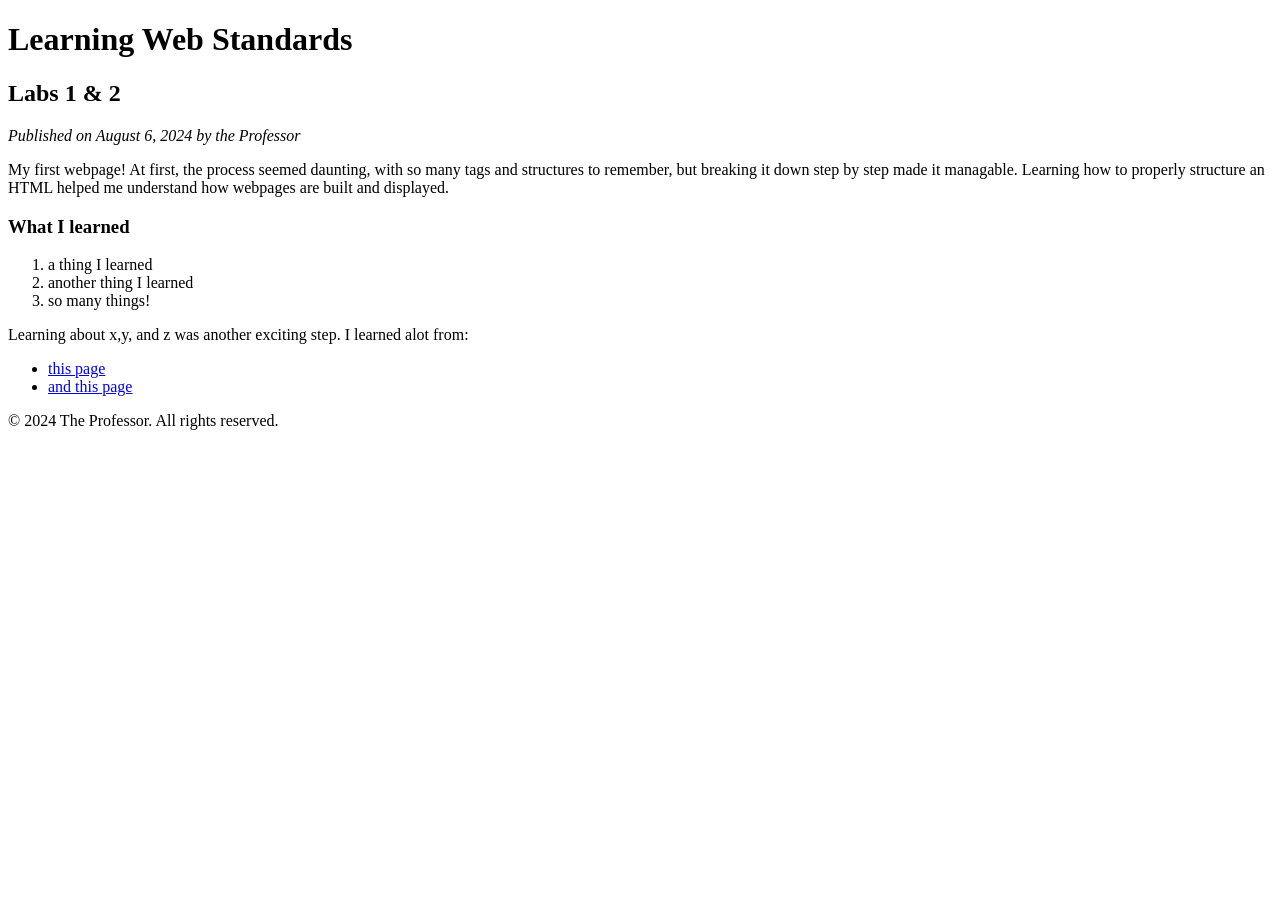
<file: lab02/index.html>
<!DOCTYPE html>
<html lang="en">
<head>
        <meta charset="UTF-8">
        <title>Learning Web Standards</title>
    </head>
    <body>
        <H1>Learning Web Standards</H1>
        <h2>Labs 1 & 2</h2>
        <p><i>Published on August 6, 2024 by the Professor</i></p>
        <p>My first webpage! At first, the process seemed daunting, with so many tags and structures to remember, but breaking it down step by step made it managable. Learning how to properly structure an HTML helped me understand how webpages are built and displayed.</p>
        <h3><strong>What I learned</strong></h3>
        <ol>
            <li>a thing I learned</li>
            <li>another thing I learned</li>
            <li>so many things!</li>
        </ol>
        <p>Learning about x,y, and z was another exciting step. I learned alot from:</p>
        <ul>
        <li><a href="https://youtu.be/tqWXteVXo-A?si=HqeXyAaRmDcEqBVT">this page</a></li>
        <li><a href="https://youtu.be/K95wqGpuNN0?si=2a1wZiMX39IHExAW">and this page</a></li>
        </ul>
        <p>© 2024 The Professor. All rights reserved.</p>
</body>
      


       


</html>
</file>
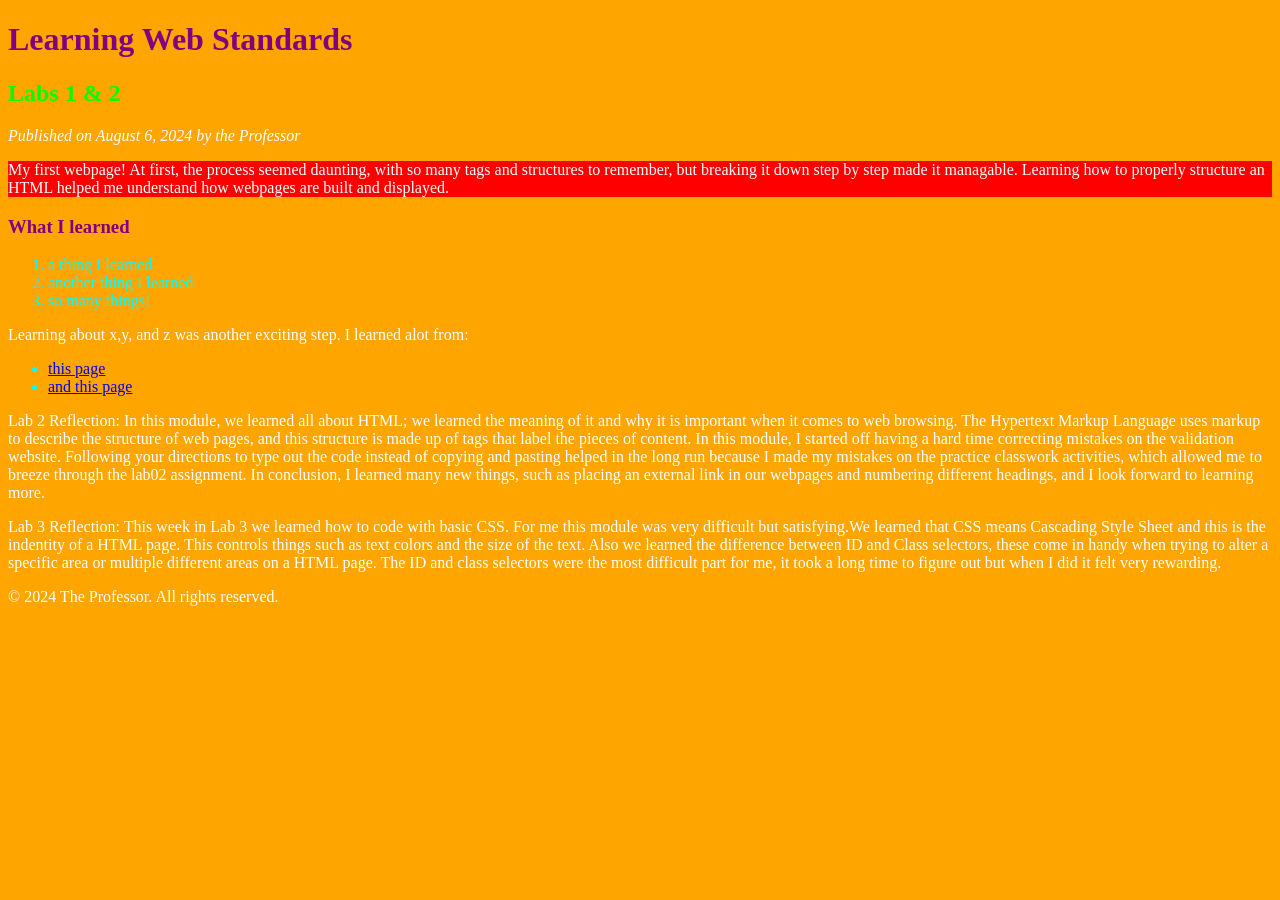
<file: lab03/index.html>
<!DOCTYPE html>
<html lang="en">
<head>
        <meta charset="UTF-8">
        <title>Learning Web Standards</title>
        <link rel="stylesheet" href="style.css">
    </head>
    <body>
        <H1 class="text">Learning Web Standards</H1>
        <h2>Labs 1 & 2</h2>
        <p><i>Published on August 6, 2024 by the Professor</i></p>
        <p id="alert">My first webpage! At first, the process seemed daunting, with so many tags and structures to remember, but breaking it down step by step made it managable. Learning how to properly structure an HTML helped me understand how webpages are built and displayed.</p>
        <h3 class="text"><strong>What I learned</strong></h3>
        <ol>
            <li>a thing I learned</li>
            <li>another thing I learned</li>
            <li>so many things!</li>
        </ol>
        <p>Learning about x,y, and z was another exciting step. I learned alot from:</p>
        <ul>
        <li><a href="https://youtu.be/tqWXteVXo-A?si=HqeXyAaRmDcEqBVT">this page</a></li>
        <li><a href="https://youtu.be/K95wqGpuNN0?si=2a1wZiMX39IHExAW">and this page</a></li>
        </ul>
        <p>Lab 2 Reflection: In this module, we learned all about HTML; we learned the meaning of it and why it is important when it comes to web browsing. The Hypertext Markup Language uses markup to describe the structure of web pages, and this structure is made up of tags that label the pieces of content. In this module, I started off having a hard time correcting mistakes on the validation website. Following your directions to type out the code instead of copying and pasting helped in the long run because I made my mistakes on the practice classwork activities, which allowed me to breeze through the lab02 assignment. In conclusion, I learned many new things, such as placing an external link in our webpages and numbering different headings, and I look forward to learning more.</p>
        <p>Lab 3 Reflection: This week in Lab 3 we learned how to code with basic CSS. For me this module was very difficult but satisfying.We learned that CSS means Cascading Style Sheet and this is the indentity of a HTML page. This controls things such as text colors and the size of the text. Also we learned the difference between ID and Class selectors, these come in handy when trying to alter a specific area or multiple different areas on a HTML page. The ID and class selectors were the most difficult part for me, it took a long time to figure out but when I did it felt very rewarding. </p>

        


        <p>© 2024 The Professor. All rights reserved.</p>
</body>
      


       


</html>
</file>
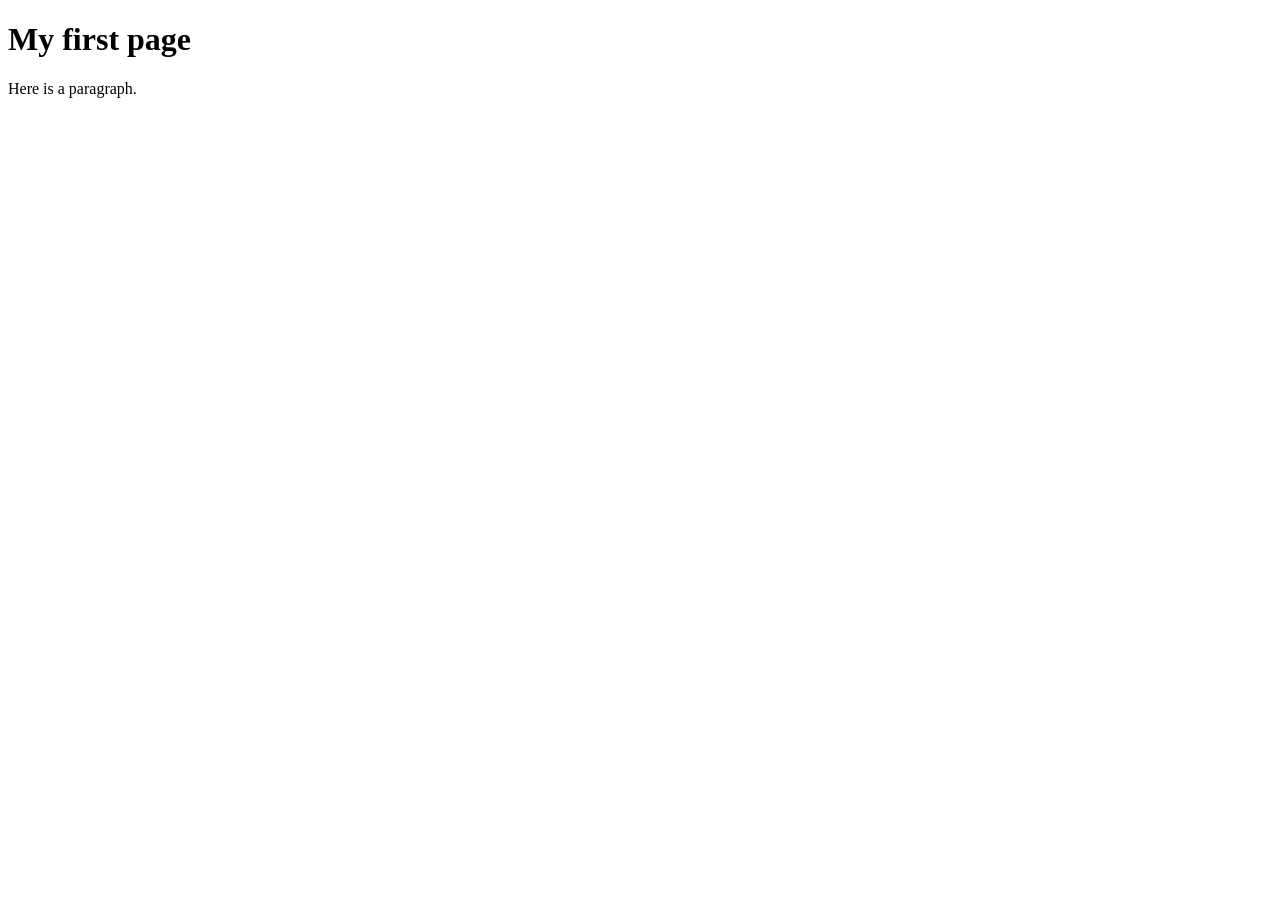
<file: practice/index.html>
<!DOCTYPE html>
<html lang="en">
<head>
    <meta charset="UTF-8">
    <meta name="viewport" content="width=device-width, initial-scale=1.0">
    <title>My first webpage</title>
</head>
<body>
    <h1>My first page</h1>
    <p>Here is a paragraph.</p>
</body>
</html>
</file>
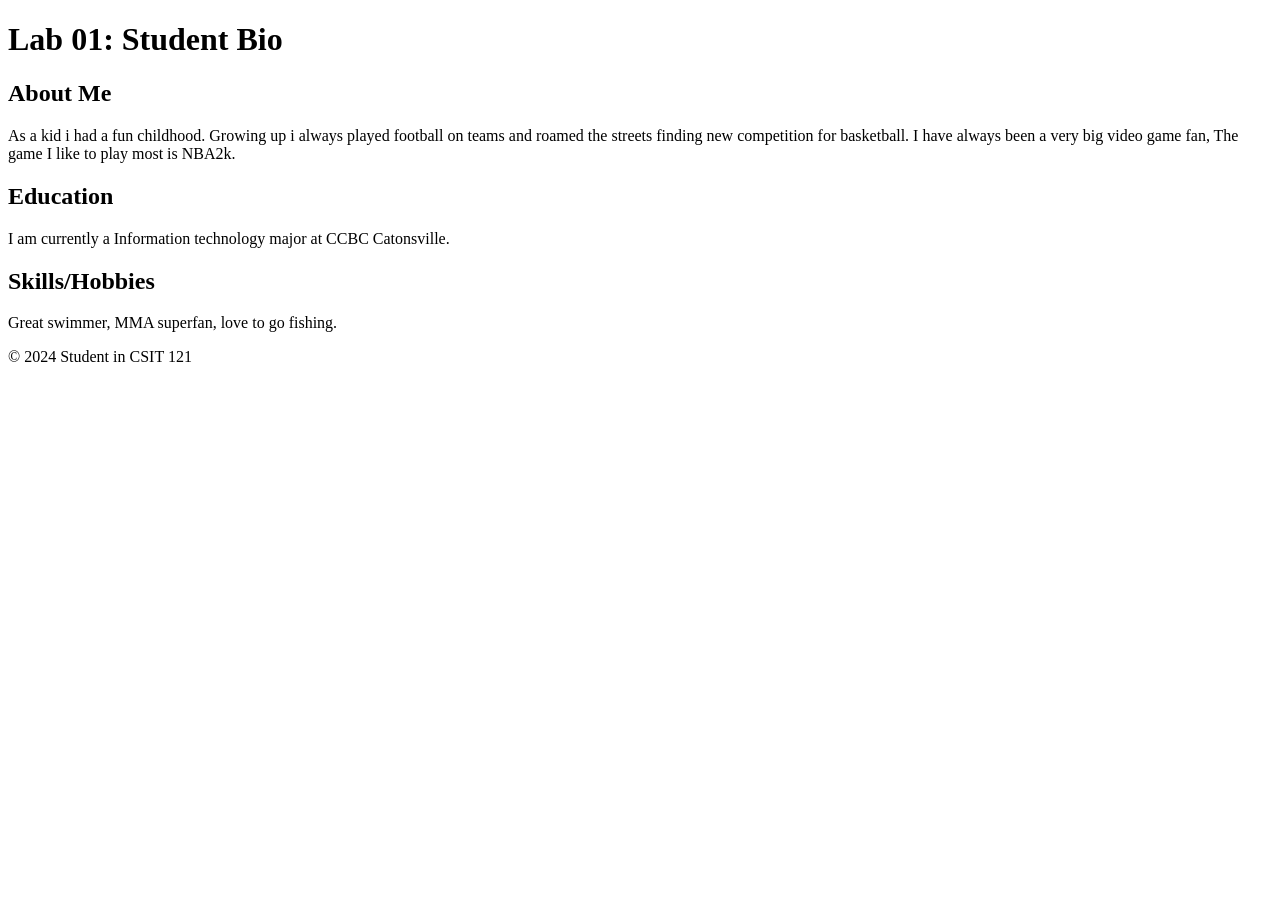
<file: lab01/aboutme.html>
<!DOCTYPE html>
<html lang="en">
<head>
    <meta charset="UTF-8">
    <title>Lab 01: Student Bio</title>
</head>
<body>
    <header>
        <h1>Lab 01: Student Bio</h1>
    </header>
    <main>
        <section>
            <h2>About Me</h2>
            <p>
                As a kid i had a fun childhood. Growing up i always played football on teams and roamed the streets finding new competition for basketball. I have always been a very big video game fan, The game I like to play most is NBA2k.
            </p>
        </section>
        <section>
            <h2>Education</h2>
            <p>
                
             I am currently a Information technology major at CCBC Catonsville. 
                
                </p>
        </section>
        <section>
            <h2>Skills/Hobbies</h2>
            <p>

                Great swimmer, MMA superfan, love to go fishing.

            </p>
        </section>
    </main>
    <footer>
        <p>© 2024 Student in CSIT 121</p>
    </footer>
</body>
</html>
</file>
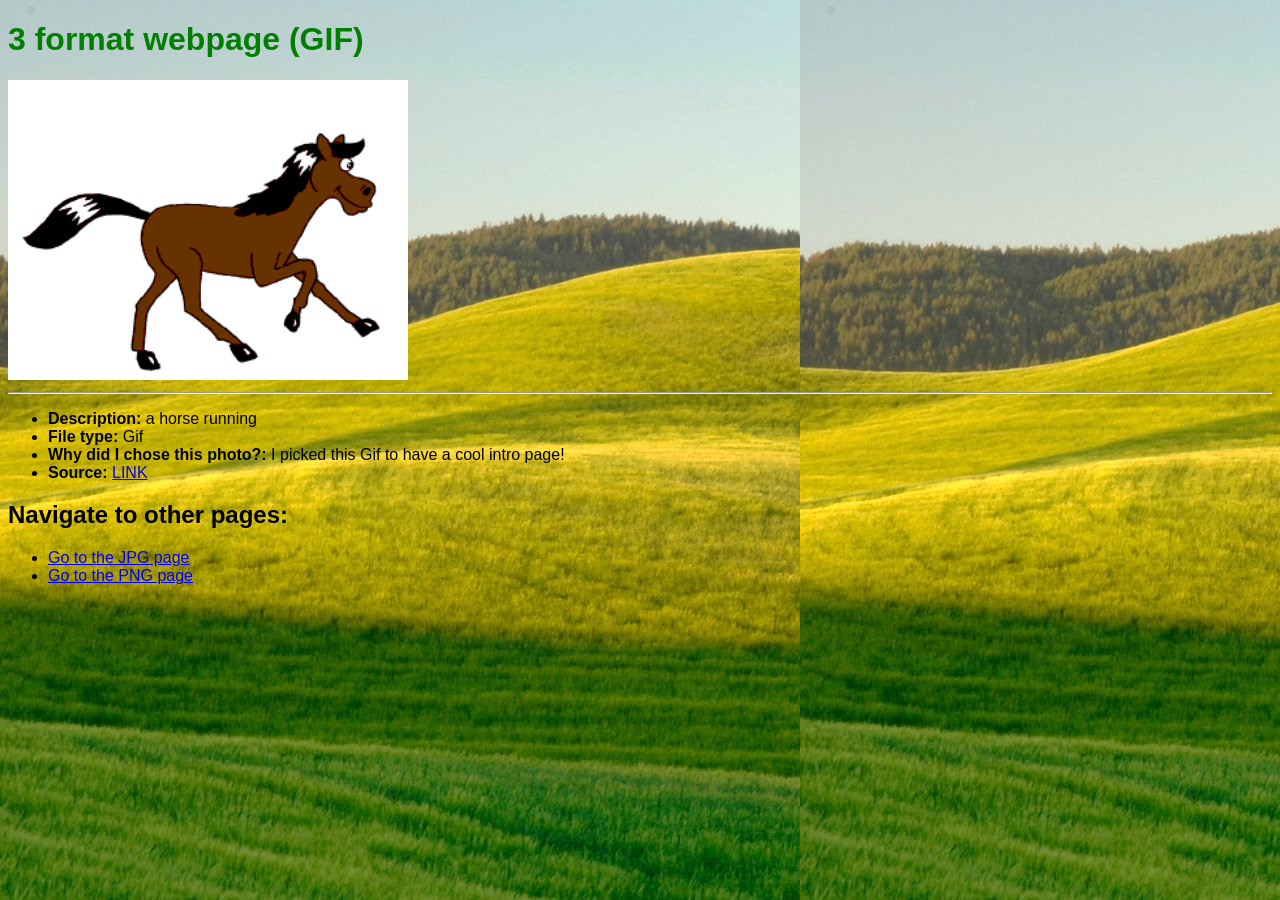
<file: lab04/page1.html>
<!DOCTYPE html>
<html lang="en">
<head>
        <meta charset="UTF-8">
        <meta name="viewport" content="width=device-width, initial scale=1.0">
        <title>Horse image page.</title>
        <link rel="stylesheet" href="images/styles.css">
    </head>
    <body>
        <h1> 3 format webpage (GIF)</h1>
       
        
        <img src="images/horseimage.gif" alt="horse running" width="400">
        
        <hr>
        <ul>
            <li><strong>Description:</strong> a horse running </li>
            <li><strong>File type:</strong> Gif </li>
            <li><strong> Why did I chose this photo?:</strong> I picked this Gif to have a cool intro page!</li>
            <li><strong> Source: </strong> <a href="https://commons.wikimedia.org/wiki/File:Animhorse_frame_seven.png" target="_blank"> LINK</a></li>
        </ul>
        <h2> Navigate to other pages:</h2>
        <ul>
            <li><a href="page2.html"> Go to the JPG page</a></li>
            <li><a href="page3.html"> Go to the PNG page</a></li>
        </ul>
    </body>
</html>
</file>
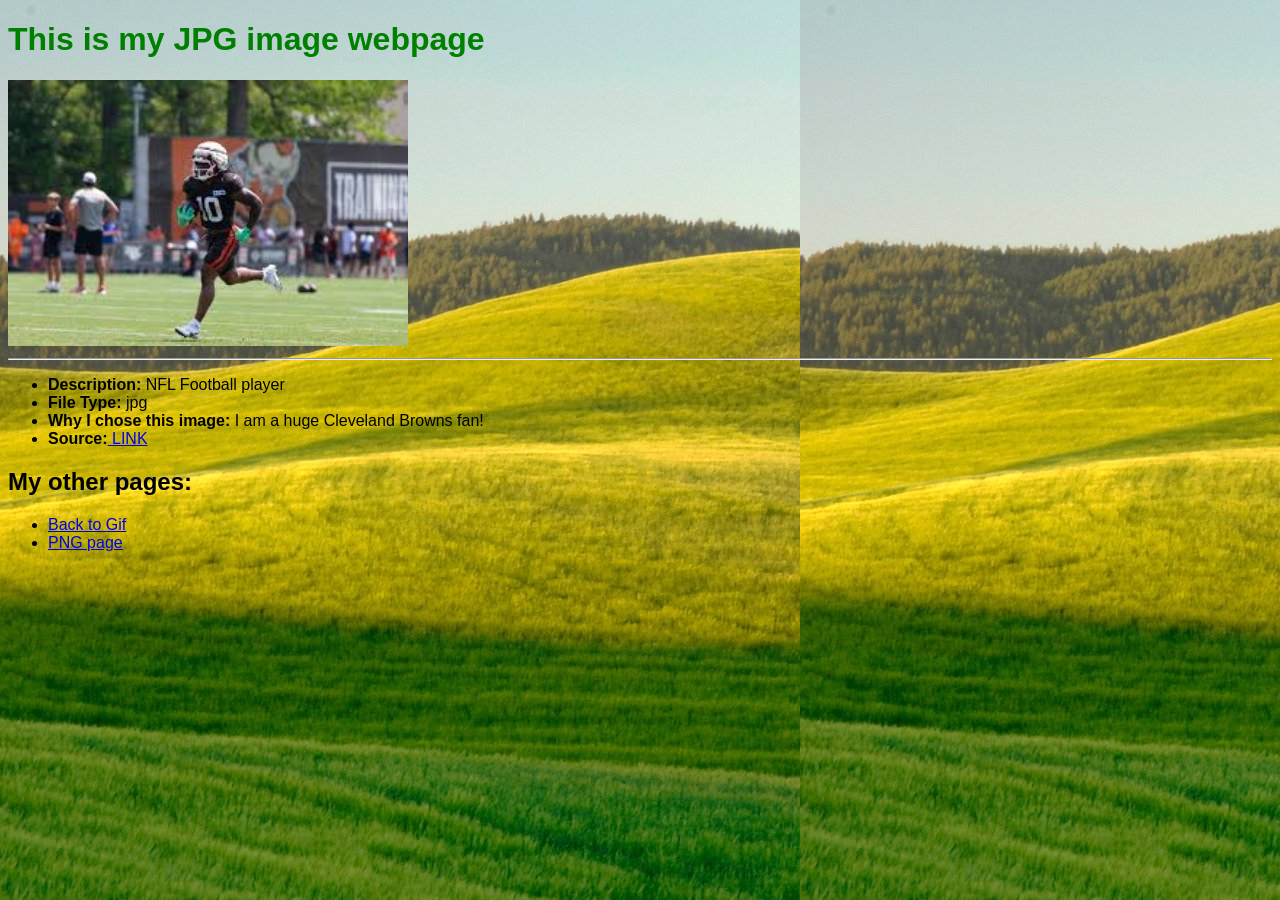
<file: lab04/page2.html>
<!DOCTYPE html>
<html lang="en">
    <head>
        <meta charset="UTF-8">
        <title>JPG page</title>
        <link rel="stylesheet" href="images/styles.css">
    </head>
    <body>
        <h1>This is my JPG image webpage</h1>

    
        <img src="images/image 1.jpg" alt="image1" width="400">

        <hr> 
        <ul>
            <li><strong>Description:</strong> NFL Football player</li>
            <li><strong>File Type:</strong> jpg</li>
            <li><strong>Why I chose this image:</strong> I am a huge Cleveland Browns fan!</li>
            <li><strong>Source:</strong><a href="https://commons.wikimedia.org/wiki/File:Quinshon_Judkins_in_training_camp_with_the_Cleveland_Browns_in_2026.jpg" target="_blank"> LINK</a></li>
        </ul>
        <h2>My other pages:</h2>
        <ul>
            <li><a href="page1.html"> Back to Gif</a></li>
            <li><a href="page3.html"> PNG page</a></li>
        </ul>
    </body>
</html>
</file>
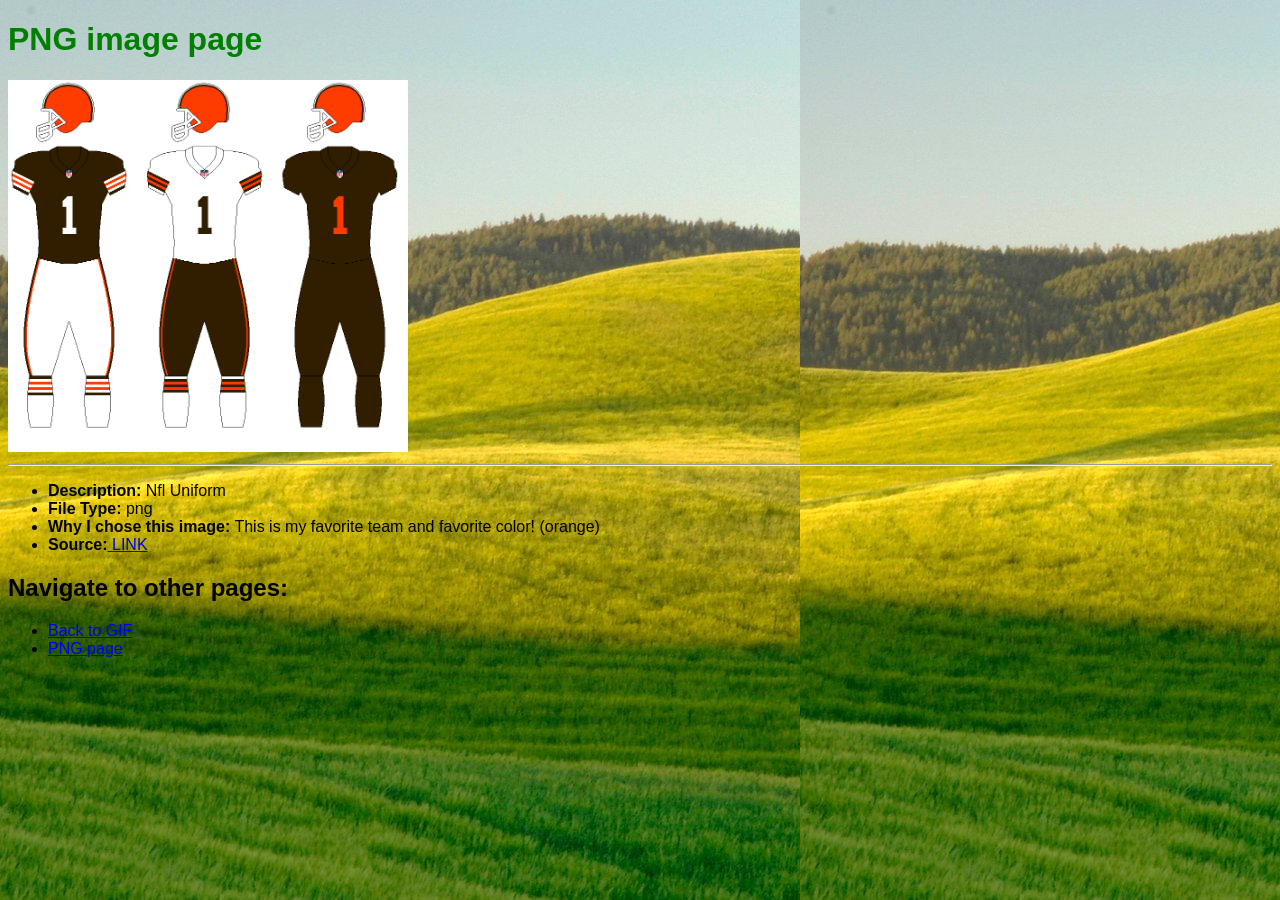
<file: lab04/page3.html>
<!DOCTYPE html>
<html lang="en">
    <head>
        <meta charset="UTF-8">
        <title>PNG page</title>
        <link rel="stylesheet" href="images/styles.css">
    </head>
    <body>
        <h1>PNG image page</h1>

        <img src="images/image 2 png.png" alt="football uniform" width="400">

        <hr>
        <ul>
            <li><strong>Description:</strong> Nfl Uniform</li>
            <li><strong>File Type:</strong> png</li>
            <li><strong>Why I chose this image:</strong> This is my favorite team and favorite color! (orange)</li>
            <li><strong>Source:</strong><a href="https://commons.wikimedia.org/wiki/File:NFL-Uniforms-Browns-2024.png" target="_blank"> LINK</a></li>
        </ul>
        <h2>Navigate to other pages:</h2>
        <ul>
            <li><a href="page1.html"> Back to GIF</a></li>
            <li><a href="page2.html"> PNG page</a></li>
        </ul>
    </body>

</html>
</file>
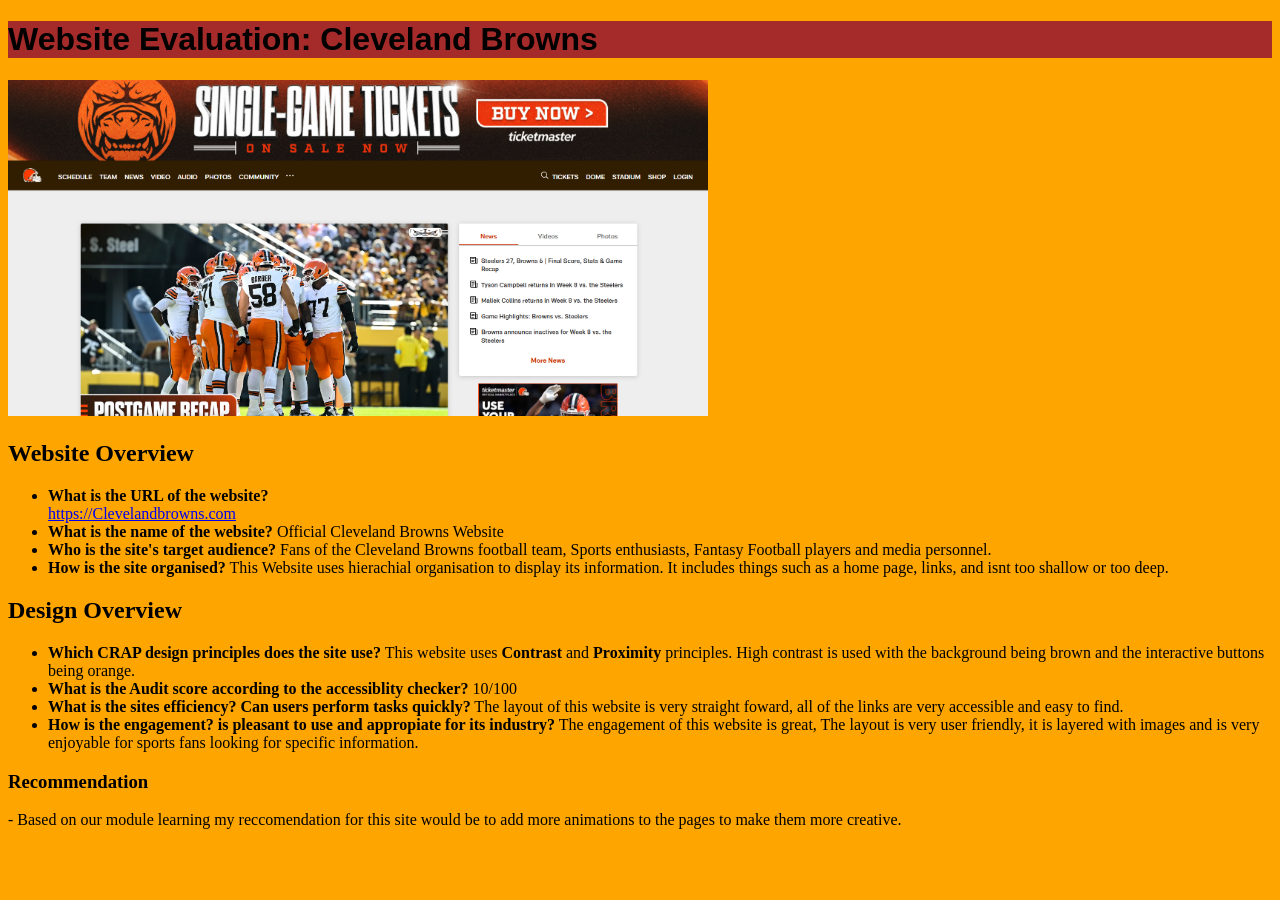
<file: lab05/evaluation.html>
<!DOCTYPE html>
<html lang="en">


<head>
    <meta charset="UTF-8">
    <meta name="viewport" content="width=device-width, initial scale=1.0">
    <title> Website Evaluation: Cleveland Browns</title>
    <link rel="stylesheet" href="style.css">
</head>

<body>
    <header>
        <h1>Website Evaluation: Cleveland Browns</h1>
    </header>

    <main>
        
        <section aria-labelledby="Site-overview">
            <img src="images/brownspic.png" alt="Cleveland Browns homepage" width="700">
        <h2 id="Site-overview">Website Overview</h2>
        <ul>
            <li>
                <strong>What is the URL of the website?</strong><br>
                <a href="https://clevelandbrowns.com" target="_blank" rel="noopener">https://Clevelandbrowns.com</a>
            </li>
           
            <li>
                <strong>What is the name of the website?</strong>
                Official Cleveland Browns Website
            </li>
                <li>
                    <strong>Who is the site's target audience?</strong>
                Fans of the Cleveland Browns football team, Sports enthusiasts, Fantasy Football players and media personnel.
                </li>
                <li>
                    <strong>How is the site organised?</strong>
                This Website uses hierachial organisation to display its information. It includes things such as a home page, links, and isnt too shallow or too deep.
                </li>
        </ul>
        </section>
    

<section aria-labelledby="design-overview">
    <h2 id="design-overview">Design Overview</h2>
    <ul>
        <li>
            <strong>Which CRAP design principles does the site use?</strong>
        This website uses <strong>Contrast</strong> and <strong>Proximity</strong> principles. High contrast is used with the background being brown and the interactive buttons being orange.
        </li>
        <li>
            <strong>What is the Audit score according to the accessiblity checker?</strong>
        10/100
        </li>
        <li>
            <strong>What is the sites efficiency? Can users perform tasks quickly?</strong>
        The layout of this website is very straight foward, all of the links are very accessible and easy to find.
        </li>
        <li>
            <strong>How is the engagement? is pleasant to use and appropiate for its industry?</strong>
        The engagement of this website is great, The layout is very user friendly, it is layered with images and is very enjoyable for sports fans looking for specific information.
        </li>
    </ul>
</section>

<section aria-labelledby="recommendatons">
    <h3 id="recommendatons">Recommendation</h3>
    - Based on our module learning my reccomendation for this site would be to add more animations to the pages to make them more creative.
</section>
    </main>

</body>
</html>
</file>
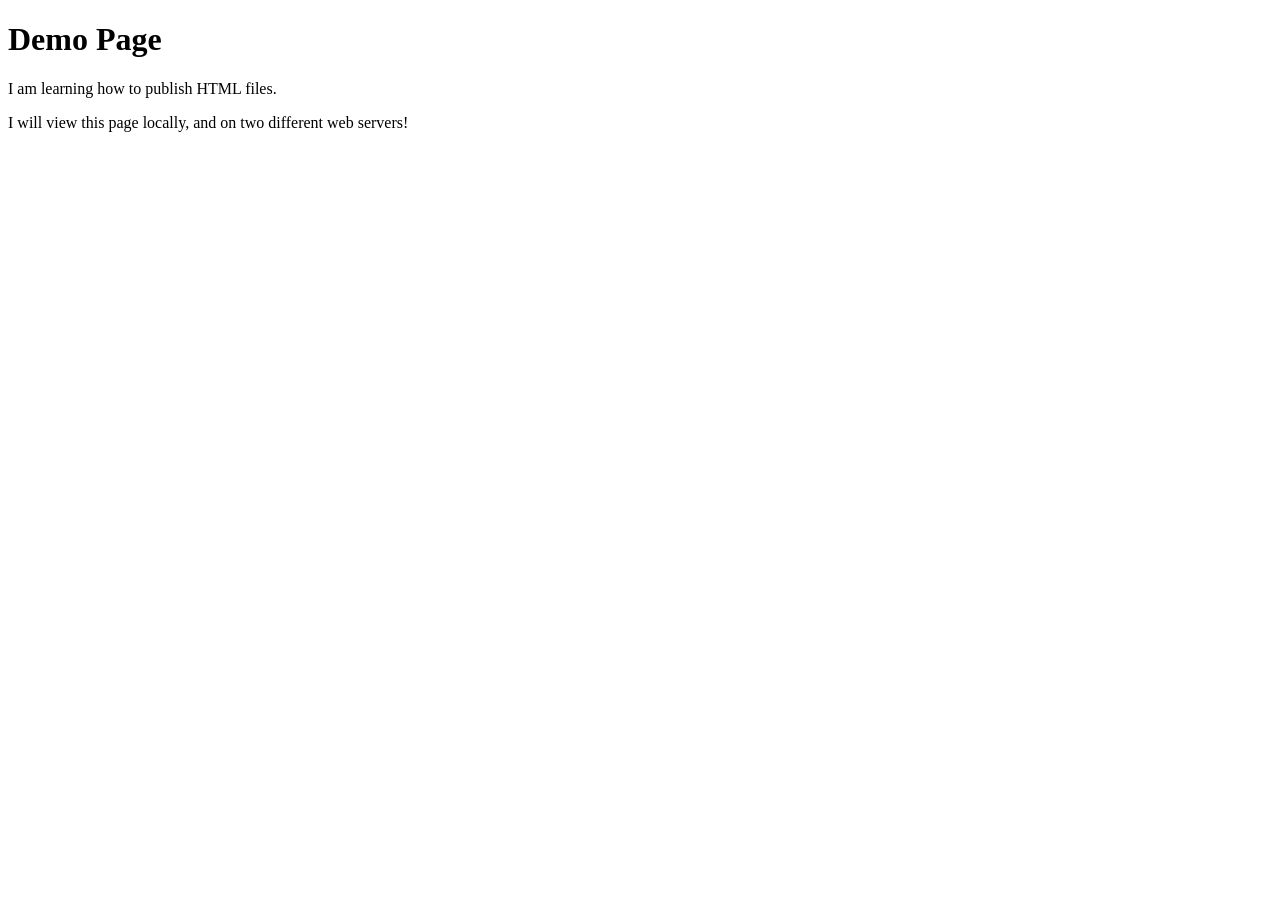
<file: practice/demo.html>
<!DOCTYPE html>
<html lang="en">
<head>
    <meta charset="UTF-8">
    <meta name="viewport" content="width=device-width, initial-scale=1.0">
    <title>Document</title>
</head>
<body>
    <h1>Demo Page</h1>
    <p>I am learning how to publish HTML files. </p>
    <p>I will view this page locally, and on two different web servers!</p>
</body>
</html>
</file>
<file: lab03/style.css>
body{background-color:orange;
}

li{color:aqua}
h2{color:lime;font-weight:bold;}
p{color:white}
.text{color:purple}
#alert{background-color:red}
</file>
<file: lab04/images/styles.css>
body{
    font-family: 'Franklin Gothic Medium', 'Arial Narrow', Arial, sans-serif;
    background-image:url('backgroundimage.jpg');

}
h3{color: red;}
h1{color: green;}
</file>
<file: lab05/style.css>
body{background-color: orange;}
h1{background-color: brown;}
h1{font-family: 'Gill Sans', 'Gill Sans MT', Calibri, 'Trebuchet MS', sans-serif;}
</file>
